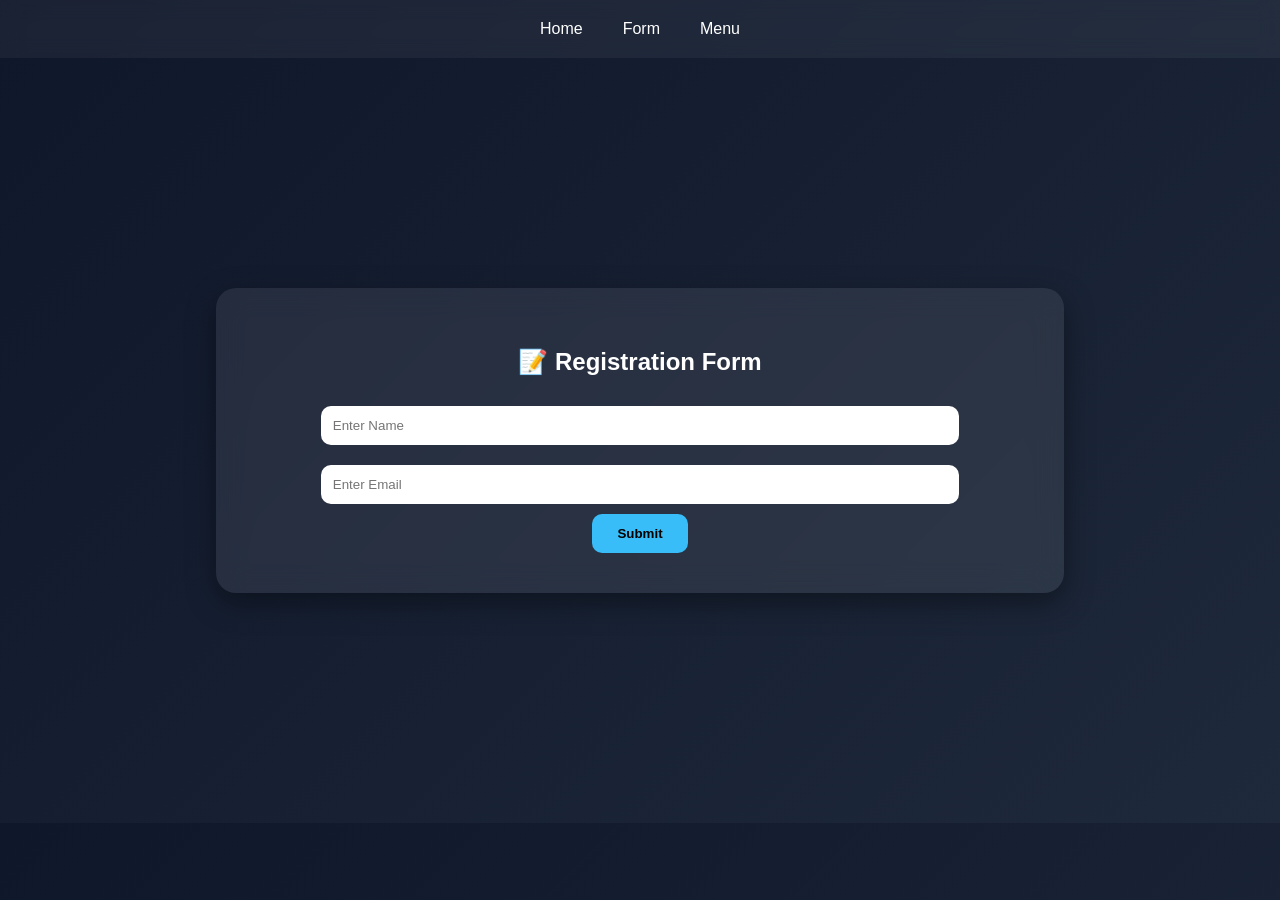
<file: form.html>
<!DOCTYPE html>
<html>
<head>
  <title>Form</title>
  <link rel="stylesheet" href="style.css">
</head>

<body>

<nav>
  <a href="index.html">Home</a>
  <a href="form.html">Form</a>
  <a href="nav.html">Menu</a>
</nav>

<div class="container">
  <div class="card">
    <h2>📝 Registration Form</h2>

    <form>
      <input type="text" placeholder="Enter Name"><br>
      <input type="email" placeholder="Enter Email"><br>
      <button type="submit">Submit</button>
    </form>
  </div>
</div>

</body>
</html>
</file>
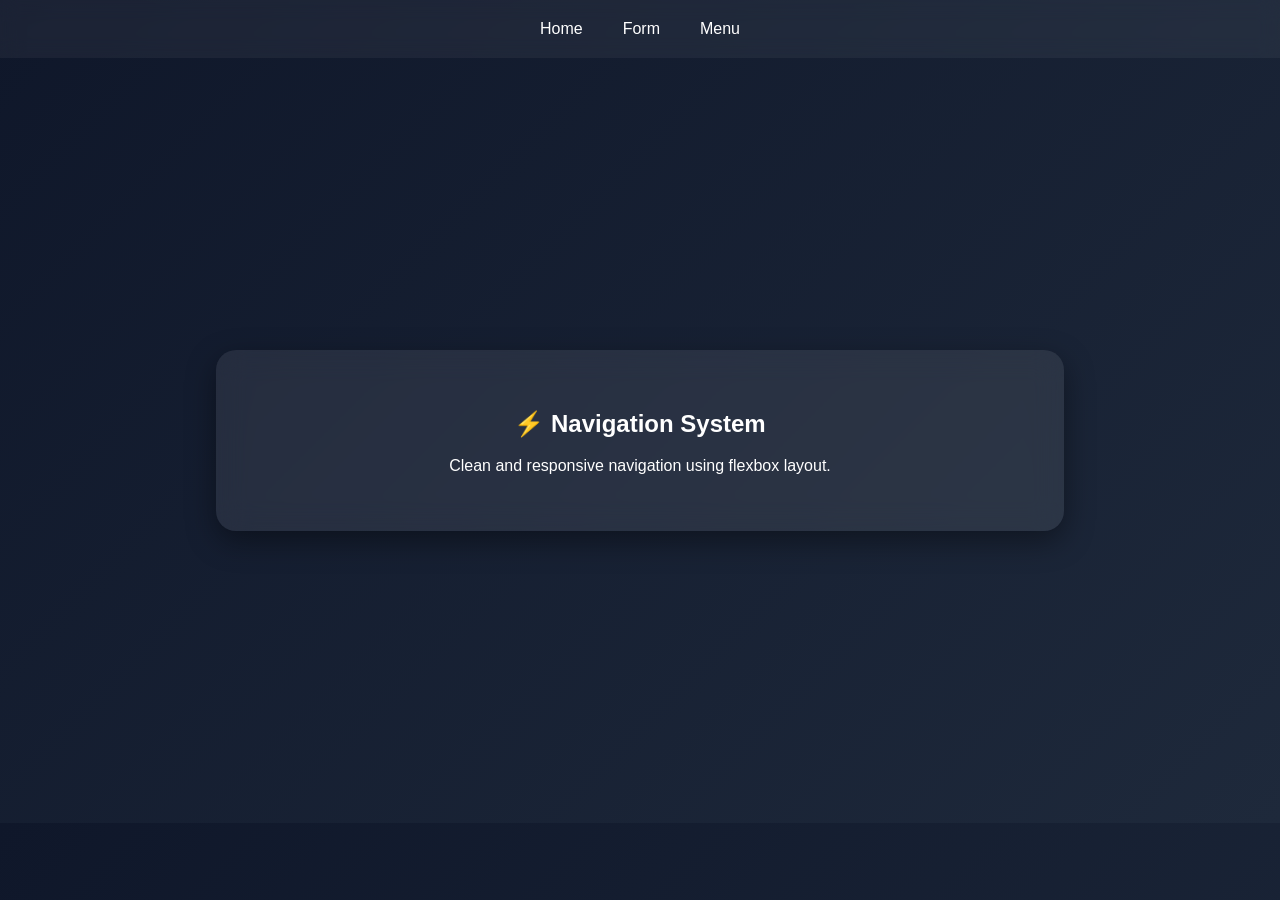
<file: nav.html>
<!DOCTYPE html>
<html>
<head>
  <title>Menu</title>
  <link rel="stylesheet" href="style.css">
</head>

<body>

<nav>
  <a href="index.html">Home</a>
  <a href="form.html">Form</a>
  <a href="nav.html">Menu</a>
</nav>

<div class="container">
  <div class="card">
    <h2>⚡ Navigation System</h2>
    <p>Clean and responsive navigation using flexbox layout.</p>
  </div>
</div>

</body>
</html>
</file>
<file: style.css>
body {
  margin: 0;
  font-family: 'Segoe UI', sans-serif;
  background: linear-gradient(135deg, #0f172a, #1e293b);
  color: white;
}

/* NAVBAR */
nav {
  display: flex;
  justify-content: center;
  gap: 40px;
  padding: 20px;
  background: rgba(255,255,255,0.05);
  backdrop-filter: blur(10px);
  position: sticky;
  top: 0;
}

nav a {
  color: white;
  text-decoration: none;
  font-weight: 500;
  transition: 0.3s;
}

nav a:hover {
  color: #38bdf8;
  transform: scale(1.1);
}

/* MAIN CARD */
.container {
  display: flex;
  justify-content: center;
  align-items: center;
  height: 85vh;
}

.card {
  background: rgba(255,255,255,0.08);
  backdrop-filter: blur(15px);
  padding: 40px;
  border-radius: 20px;
  width: 60%;
  text-align: center;
  box-shadow: 0 10px 30px rgba(0,0,0,0.4);
  transition: 0.4s;
}

.card:hover {
  transform: translateY(-10px);
}

/* IMAGE */
.card img {
  margin-top: 20px;
  border-radius: 15px;
  width: 250px;
}

/* INPUT */
input {
  width: 80%;
  padding: 12px;
  margin: 10px 0;
  border: none;
  border-radius: 10px;
  outline: none;
}

/* BUTTON */
button {
  padding: 12px 25px;
  border: none;
  border-radius: 10px;
  background: #38bdf8;
  color: black;
  font-weight: bold;
  cursor: pointer;
  transition: 0.3s;
}

button:hover {
  background: #0ea5e9;
  transform: scale(1.05);
}
</file>
